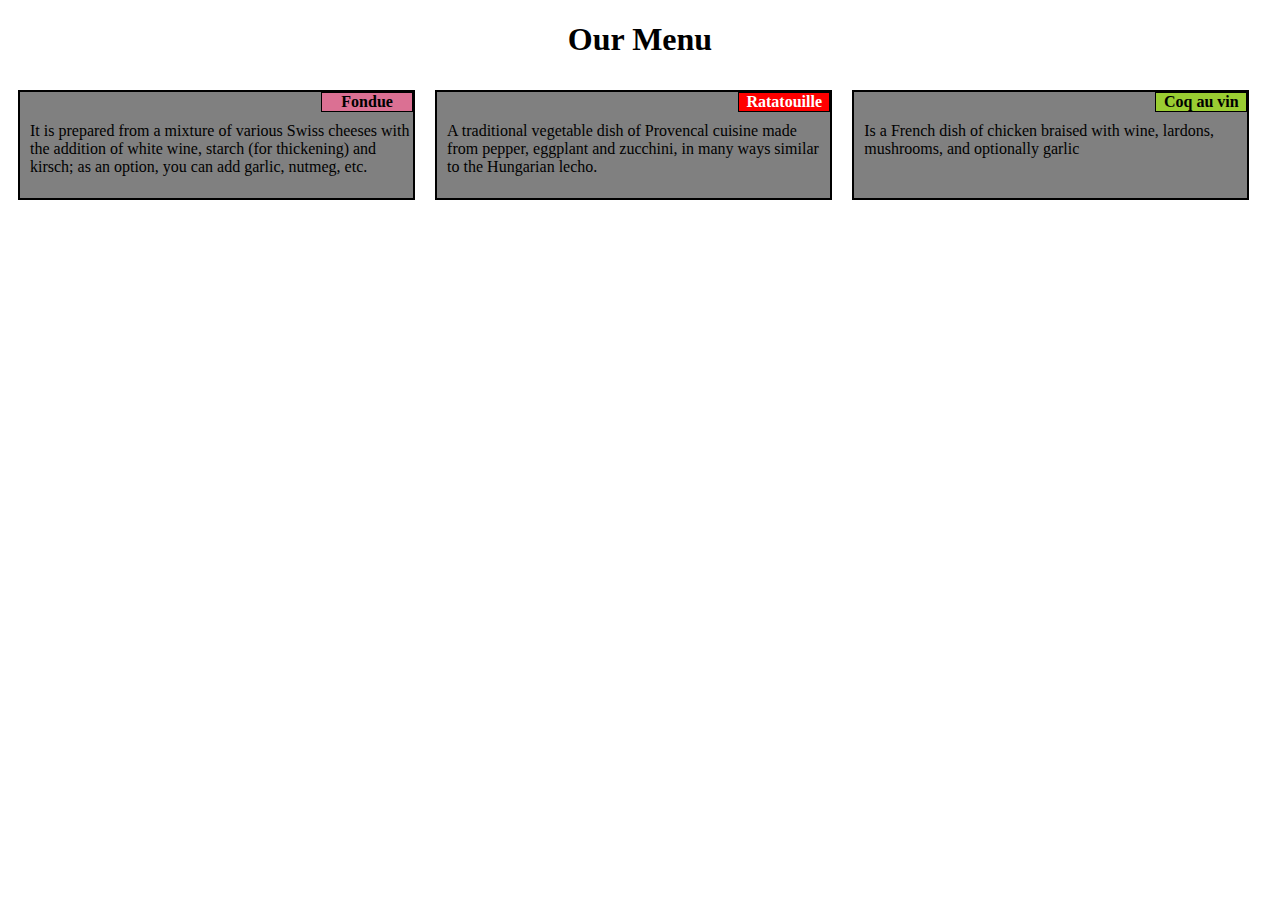
<file: site/modul_2_solution/index.html>
<!DOCTYPE html>
<html lang="en">
  <head>
    <meta charset="UTF-8" />
    <meta http-equiv="X-UA-Compatible" content="IE=edge" />
    <meta name="viewport" content="width=device-width, initial-scale=1.0" />
    <link rel="stylesheet" href="styles.css" />
    <title>Menu</title>
  </head>
  <body>
    <h1>Our Menu</h1>
    <div>
      <div>
        <div class="container">
          <p id="p1">Fondue</p>
          <p class="clear">
            It is prepared from a mixture of various Swiss cheeses with the
            addition of white wine, starch (for thickening) and kirsch; as an
            option, you can add garlic, nutmeg, etc.
          </p>
        </div>
      </div>

      <div>
        <div class="container">
          <p id="p2">Ratatouille</p>
          <p class="clear">
            A traditional vegetable dish of Provencal cuisine made from pepper,
            eggplant and zucchini, in many ways similar to the Hungarian lecho.
          </p>
        </div>
      </div>

      <div>
        <div class="container">
          <p id="p3">Coq au vin</p>
          <p class="clear">
            Is a French dish of chicken braised with wine, lardons, mushrooms,
            and optionally garlic
          </p>
        </div>
      </div>
    </div>
  </body>
</html>
</file>
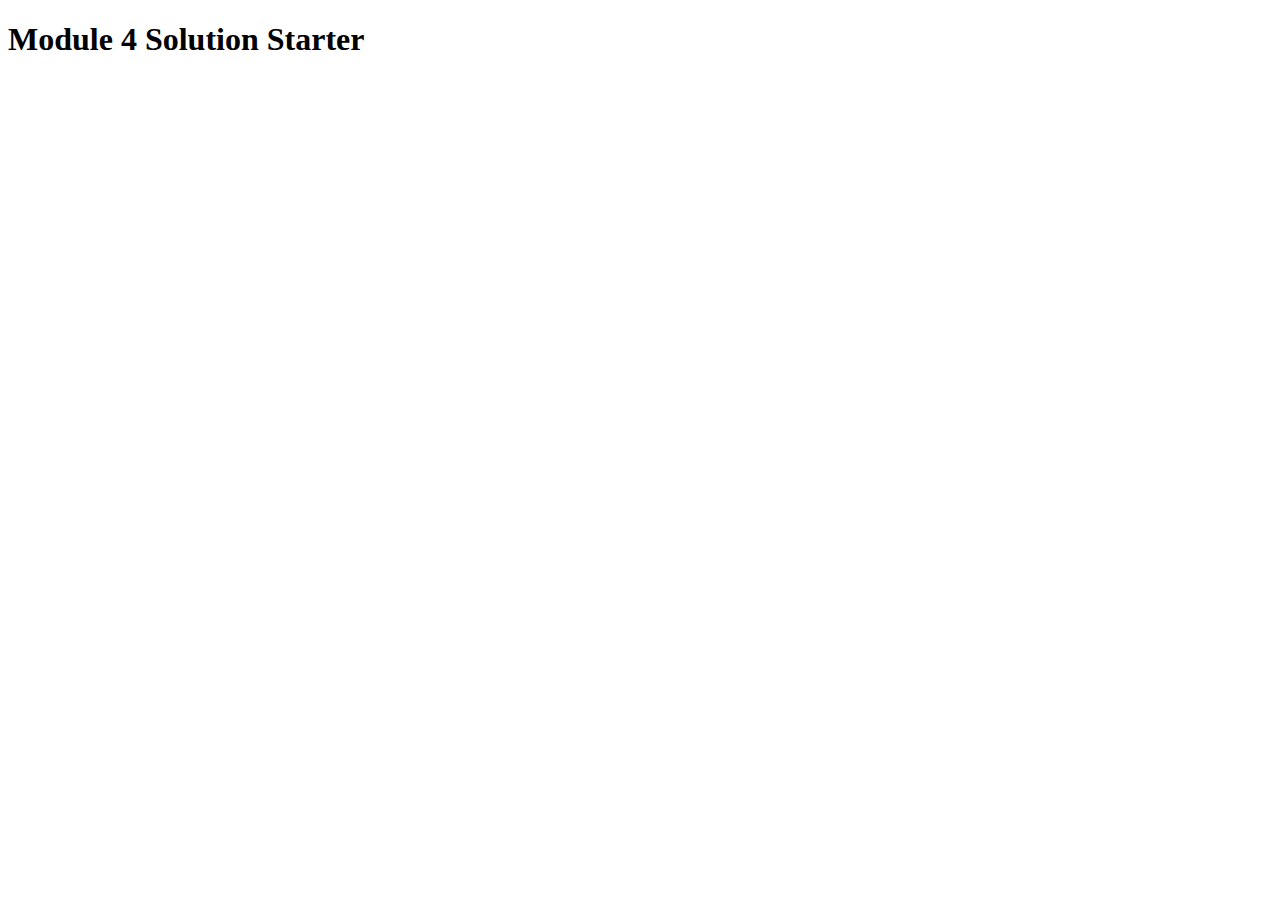
<file: site/modul_4_solution/index.html>
<!DOCTYPE html>
<html>
  <head>
    <meta charset="utf-8" />
    <title>Module 4 Solution Starter</title>
    <script>
      var names = []; // DO NOT REMOVE
    </script>
    <script src="SpeakHello.js"></script>
    <script src="SpeakGoodBye.js"></script>
    <script src="script.js"></script>
  </head>
  <body>
    <h1>Module 4 Solution Starter</h1>
  </body>
</html>
</file>
<file: site/modul_2_solution/styles.css>
@media (min-width: 992px) {
  div > div {
    width: 33%;
    height: 110px;
  }
}

@media (min-width: 768px) and (max-width: 991px) {
  div > div {
    width: 50%;
    height: 110px;
    margin-bottom: 20px;
  }

  div > div:nth-child(3) {
    width: 100%;
  }
}

@media (max-width: 767px) {
  div > div {
    width: 100%;
    height: 90px;
    margin-bottom: 20px;
  }
}

h1 {
  text-align: center;
}

.clear {
  clear: right;
  margin-top: 0;
  margin-bottom: 0;
}

div > div {
  background-color: white;
  padding: 10px;
  float: left;
  box-sizing: border-box;
}

.container {
  background-color: gray;
  border: 2px solid black;
  box-sizing: border-box;
  padding: 0px 0px 10px 10px;
  width: 100%;
}

#p1 {
  text-align: center;
  background-color: palevioletred;
  float: right;
  margin-top: 0;
  margin-bottom: 10px;
  border: 1px solid black;
  width: 90px;
  font-weight: bold;
}

#p2 {
  text-align: center;
  background-color: red;
  float: right;
  margin-top: 0;
  margin-bottom: 10px;
  border: 1px solid black;
  width: 90px;
  font-weight: bold;
  color: white;
}

#p3 {
  text-align: center;
  background-color: yellowgreen;
  float: right;
  margin-top: 0;
  margin-bottom: 10px;
  border: 1px solid black;
  width: 90px;
  font-weight: bold;
}
</file>
